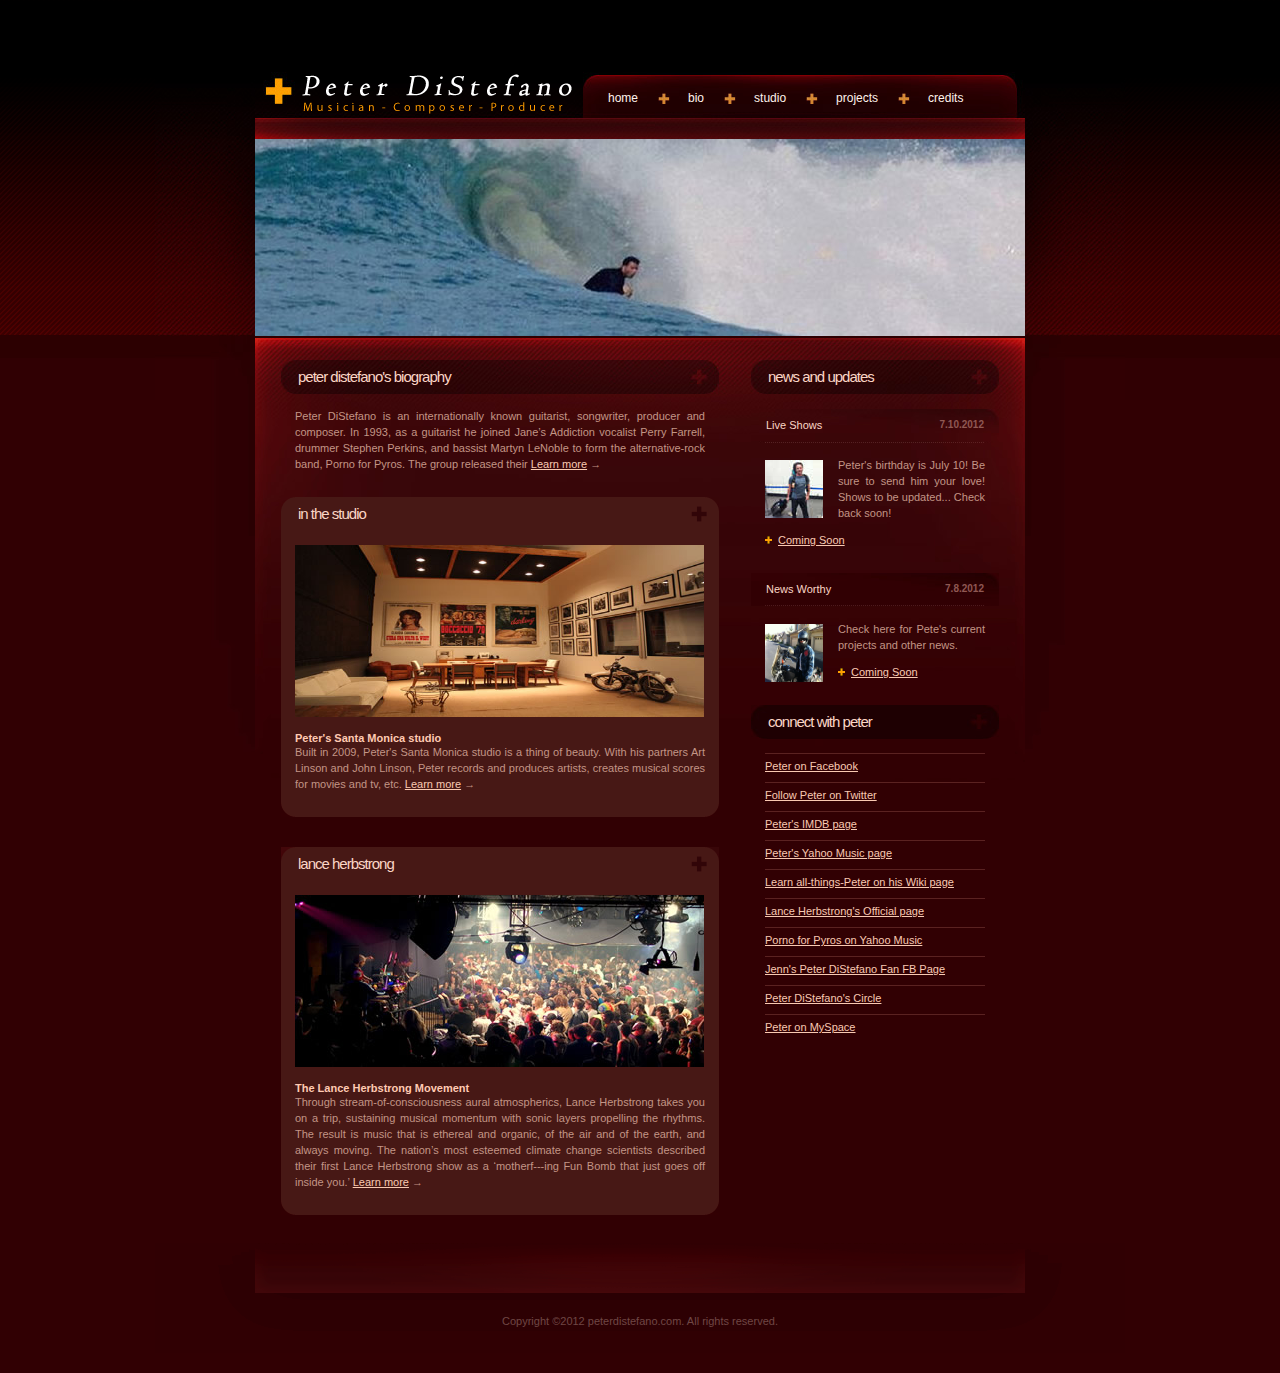
<file: index.htm>
<!DOCTYPE html>

<head>

<meta http-equiv="content-type" content="text/html; charset=utf-8" />
<title>Peter DiStefano</title>
<meta name="keywords" content="Peter DiStefano, Porno for Pyros, Perry Farrell, Lance Herbstrong" />
<meta name="description" content="Peter DiStefano, Musician, Composer, Producer" />

<!-- Load the CSS Files -->
<link href="css/default.css" rel="stylesheet" type="text/css" />
<link rel="stylesheet" href="css/colorbox.css" />

<!-- Load the JS files -->
<script src="//ajax.googleapis.com/ajax/libs/jquery/1.7.2/jquery.min.js" type="text/javascript"></script>
<script src="js/jquery.colorbox-min.js"></script>

<!-- We will add our javascript code here -->
<script type="text/javascript">
	$(document).ready(function() {
		//. . .
	});
</script>

</head>

<body>
	<div id="wrapper">
		<div id="extra1"></div>
		<div id="page">
			<div id="header">
				<div id="logo">
					<h1>Peter DiStefano</h1>
				</div>
				<div id="menu" class="bg1">
					<ul>
						<li class="first"><a href="#" accesskey="1" title="Peter DiStefano" class="link1">Home</a></li>
						<li><a href="bio.html" accesskey="2" title="Biography" class="link1">Bio</a></li>
						<li><a href="Studio.html" accesskey="3" title="Studio" class="link1">Studio</a></li>
						<li><a href="projects.html" accesskey="4" title="Lance Herbstrong" class="link1">Projects</a></li>
						<li><a href="Credits.html" accesskey="5" title="Credits and Discography" class="link1">Credits</a></li>
					</ul>
				</div>
			</div>
			<div id="splash">
				<a href="#"><img src="images/splash/home_surfing.jpg" alt="" width="770" height="197"
					border="0" /></a>
			</div>
			<div id="content" class="bg2">
				<div id="left">
					<div id="box1">
						<h2 class="text2">Peter DiStefano's Biography</h2>
						<div class="content">
							<p>
								Peter DiStefano is an internationally known guitarist, songwriter, producer and composer. In
								1993, as a guitarist he joined Jane’s Addiction vocalist Perry Farrell, drummer Stephen
								Perkins, and bassist Martyn LeNoble to form the alternative-rock band, Porno for Pyros. The
								group released their <a href="bio.html">Learn more</a> &#8594;
							</p>
						</div>
					</div>
					<div id="box2" class="bg4">
						<h2 class="text3">In the Studio</h2>
						<div class="content">
							<p>
								<img src="images/thmb/home_studio8.jpg" alt="" width="409" height="172" />
							</p>
							<h3 class="text1">Peter's Santa Monica studio</h3>
							<p>
								Built in 2009, Peter's Santa Monica studio is a thing of beauty. With his partners Art
								Linson and John Linson, Peter records and produces artists, creates musical scores for
								movies and tv, etc. <a href="Studio.html">Learn more</a> &#8594;
							</p>
						</div>
					</div>

					<div id="" class="bg4">
						<h2 class="text3">Lance Herbstrong</h2>
						<div class="content">
							<p>
								<img src="images/thmb/home_concert.jpg" alt="" width="409" height="172" />
							</p>
							<h3 class="text1">The Lance Herbstrong Movement</h3>
							<p>
								Through stream-of-consciousness aural atmospherics, Lance Herbstrong takes you on a trip,
								sustaining musical momentum with sonic layers propelling the rhythms. The result is music
								that is ethereal and organic, of the air and of the earth, and always moving. The nation’s
								most esteemed climate change scientists described their first Lance Herbstrong show as a
								‘motherf---ing Fun Bomb that just goes off inside you.’ <a href="lanceherbstrong.html">Learn
									more</a> &#8594;
							</p>
						</div>
					</div>
					<br> <br>
					<!-- <div id="box3">
						<h2 class="text4">Aliquet nunc sit ligula</h2>
						<ul>
							<li><a href="#"><img src="images/homepage09.jpg" alt="" width="82" height="90" /></a> <a href="#" class="link2">View</a></li>
							<li><a href="#"><img src="images/homepage10.jpg" alt="" width="82" height="90" /></a> <a href="#" class="link2"> View</a></li>
							<li><a href="#"><img src="images/homepage11.jpg" alt="" width="82" height="90" /></a> <a href="#" class="link2"> View</a></li>
							<li><a href="#"><img src="images/homepage12.jpg" alt="" width="82" height="90" /></a> <a href="#" class="link2"> View </a></li>
						</ul>
						<div style="clear: both; height: 20px;">&nbsp;</div>
					</div> -->
					<!-- 					<div id="box4" class="bg5">
						<h2 class="text4">Sagittis ornare volutpat</h2>
						<div class="content">
							<p>Donec nec eros at ipsum posuere vulputate. Vivamus sit amet dolor a nisl luctus
								Phasellus sollicitudin iaculis purus. Cras tempus aliquet mauris. Aenean imperdiet orci sed
								mauris sagittis ornare. Ut imperdiet odio in risus. Morbi mollis dolore.</p>
						</div>
					</div>
	 -->
				</div>
				<div id="right">
					<div id="box5">
						<h2 class="text5">News and Updates</h2>
						<div class="title bg5">
							<h3>Live Shows</h3>
							<h4>7.10.2012</h4>
						</div>
						<div class="content">
							<img src="images/thmb/home_travelinPete.jpg" alt="" width="58" height="58" class="img1" />
							<p>Peter's birthday is July 10! Be sure to send him your love! Shows to be updated...
								Check back soon!</p>
							<p>
								<a href="#" class="link3">Coming Soon</a>
							</p>
						</div>
						<div class="title bg6">
							<h3>News Worthy</h3>
							<h4>7.8.2012</h4>
						</div>
						<div class="content">
							<img src="images/thmb/home_cyclePete.jpg" alt="" width="58" height="58" class="img1" />
							<p>Check here for Pete's current projects and other news.</p>
							<p>
								<a href="#" class="link3">Coming Soon</a>
							</p>
						</div>
						<!-- 						<div class="title bg6">
							<h3>Consequat ultrices</h3>
							<h4>12.24.2006</h4>
						</div>
						<div class="content">
							<img src="images/homepage15.jpg" alt="" width="58" height="58" class="img1" />
							<p>Condimentum velit ut augue. Ut aliquet, nunc sit amet aliquam tempus, est ligula
								eleifend nulla, nec sed.</p>
							<p>
								<a href="#" class="link3">Read Full Article</a>
							</p>
						</div> -->
					</div>
					<div id="box6">
						<h2 class="text6">Connect with Peter</h2>
						<div class="content">
							<ul class="list1">
								<li><a href="http://www.facebook.com/peterdistefano/" target="_blank">Peter on
										Facebook</a></li>
								<li><a href="https://twitter.com/#!/peterdistefano/" target="_blank">Follow Peter
										on Twitter</a></li>
								<li><a href="http://www.imdb.com/name/nm1268241/" target="_blank">Peter's IMDB page</a></li>
								<li><a href="http://music.yahoo.com/peter-distefano/" target="_blank">Peter's Yahoo
										Music page</a></li>
								<li><a href="http://music.yahoo.com/peter-distefano/" target="_blank">Learn
										all-things-Peter on his Wiki page</a></li>
								<li><a href="http://www.lanceherbstrong.com/" target="_blank">Lance Herbstrong's
										Official page</a></li>
								<li><a href="http://music.yahoo.com/porno-for-pyros/" target="_blank">Porno for
										Pyros on Yahoo Music</a></li>
								<li><a href="http://www.facebook.com/pages/Peter-DiStefano/247641236469?ref=ts"
									target="_blank">Jenn's Peter DiStefano Fan FB Page</a></li>
								<li><a href="http://www.peterdistefanoscircle.org/" target="_blank">Peter
										DiStefano's Circle</a></li>
								<li><a href="http://www.myspace.com/peterdistefano" target="_blank">Peter on
										MySpace</a></li>
							</ul>
						</div>
					</div>
				</div>
				<div style="clear: both;">&nbsp;</div>
			</div>
		</div>
		<div id="extra2"></div>
		<div style="clear: both;">&nbsp;</div>
	</div>
	<div id="footer" class="bg3">
		<p class="text7">Copyright &copy;2012 peterdistefano.com. All rights reserved.</p>
	</div>
</body>
</html>
</file>
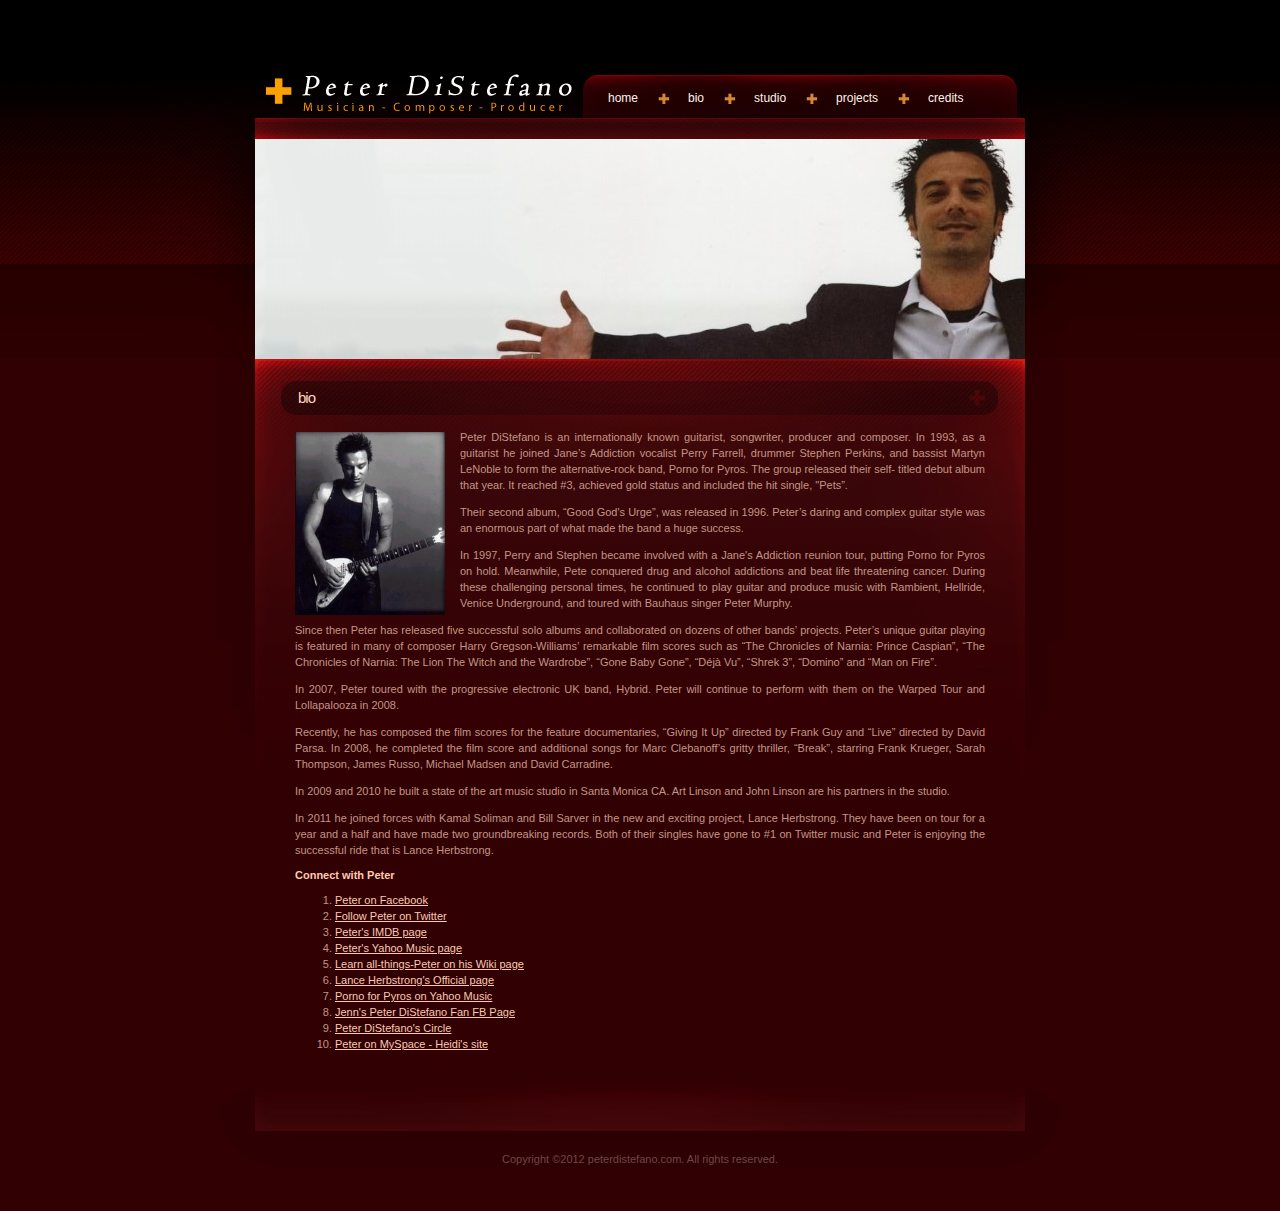
<file: bio.html>
<!DOCTYPE html PUBLIC "-//W3C//DTD XHTML 1.0 Transitional//EN" "http://www.w3.org/TR/xhtml1/DTD/xhtml1-transitional.dtd">
<html xmlns="http://www.w3.org/1999/xhtml">
<head>
<meta http-equiv="content-type" content="text/html; charset=utf-8" />
<title></title>
<meta name="keywords" content="Peter DiStefano, Porno for Pyros, Lance Herbstrong" />
<meta name="description" content="Peter DiStefano's Biography" />

<!-- Load the CSS Files -->
<link href="css/default.css" rel="stylesheet" type="text/css" />
<link rel="stylesheet" href="css/colorbox.css" />

<!-- Load the JS files -->
<script src="//ajax.googleapis.com/ajax/libs/jquery/1.7.2/jquery.min.js" type="text/javascript"></script>
<script src="js/jquery.colorbox-min.js"></script>

<!-- We will add our javascript code here -->
<script type="text/javascript">
	$(document).ready(function() {
		//. . .
	});
</script>

</head>
<body class="subpage bg7">
	<div id="wrapper">
		<div id="extra1"></div>
		<div id="page">
			<div id="header">
				<div id="logo">
					<h1>Sitenamedotcom</h1>
				</div>
				<div id="menu" class="bg1">
					<ul>
						<li class="first"><a href="index.htm" accesskey="1" title="Peter DiStefano" class="link1">Home</a></li>
						<li><a href="bio.html" accesskey="2" title="Biography" class="link1">Bio</a></li>
						<li><a href="Studio.html" accesskey="3" title="Studio" class="link1">Studio</a></li>
						<li><a href="projects.html" accesskey="4" title="Lance Herbstrong" class="link1">Projects</a></li>
						<li><a href="Credits.html" accesskey="5" title="Credits and Discography" class="link1">Credits</a></li>
					</ul>
				</div>
			</div>
			<div id="splash">
				<a href="#"><img src="images/splash/bio_graditude.jpg" alt="" width="770" height="220"
					border="0" /></a>
			</div>
			<div id="content" class="bg2">
				<div id="box1">
					<h2 class="text8">Bio</h2>
					<div class="content">
						<img src="images/thmb/bio_peter-BW.jpg" alt="" width="150" class="img1" />

						<p>Peter DiStefano is an internationally known guitarist, songwriter, producer and
							composer. In 1993, as a guitarist he joined Jane’s Addiction vocalist Perry Farrell, drummer
							Stephen Perkins, and bassist Martyn LeNoble to form the alternative-rock band, Porno for
							Pyros. The group released their self- titled debut album that year. It reached #3, achieved
							gold status and included the hit single, "Pets”.</p>
						<p>Their second album, “Good God's Urge”, was released in 1996. Peter’s daring and complex
							guitar style was an enormous part of what made the band a huge success.</p>
						<p>In 1997, Perry and Stephen became involved with a Jane's Addiction reunion tour,
							putting Porno for Pyros on hold. Meanwhile, Pete conquered drug and alcohol addictions and
							beat life threatening cancer. During these challenging personal times, he continued to play
							guitar and produce music with Rambient, Hellride, Venice Underground, and toured with Bauhaus
							singer Peter Murphy.</p>
						<p>Since then Peter has released five successful solo albums and collaborated on dozens of
							other bands’ projects. Peter’s unique guitar playing is featured in many of composer Harry
							Gregson-Williams’ remarkable film scores such as “The Chronicles of Narnia: Prince Caspian”,
							“The Chronicles of Narnia: The Lion The Witch and the Wardrobe”, “Gone Baby Gone”, “Déjà Vu”,
							“Shrek 3”, “Domino” and “Man on Fire”.</p>
						<p>In 2007, Peter toured with the progressive electronic UK band, Hybrid. Peter will
							continue to perform with them on the Warped Tour and Lollapalooza in 2008.</p>
						<p>Recently, he has composed the film scores for the feature documentaries, “Giving It Up”
							directed by Frank Guy and “Live” directed by David Parsa. In 2008, he completed the film
							score and additional songs for Marc Clebanoff’s gritty thriller, “Break”, starring Frank
							Krueger, Sarah Thompson, James Russo, Michael Madsen and David Carradine.</p>
						<p>In 2009 and 2010 he built a state of the art music studio in Santa Monica CA. Art
							Linson and John Linson are his partners in the studio.</p>
						<p>In 2011 he joined forces with Kamal Soliman and Bill Sarver in the new and exciting
							project, Lance Herbstrong. They have been on tour for a year and a half and have made two
							groundbreaking records. Both of their singles have gone to #1 on Twitter music and Peter is
							enjoying the successful ride that is Lance Herbstrong.</p>

						<h3 class="text1">Connect with Peter</h3>
						<p></p>
						<ol>
							<li><a href="http://www.facebook.com/peterdistefano/" target="_blank">Peter on
									Facebook</a></li>
							<li><a href="https://twitter.com/#!/peterdistefano/" target="_blank">Follow Peter on
									Twitter</a></li>
							<li><a href="http://www.imdb.com/name/nm1268241/" target="_blank">Peter's IMDB page</a></li>
							<li><a href="http://music.yahoo.com/peter-distefano/" target="_blank">Peter's Yahoo
									Music page</a></li>
							<li><a href="http://music.yahoo.com/peter-distefano/" target="_blank">Learn
									all-things-Peter on his Wiki page</a></li>
							<li><a href="http://www.lanceherbstrong.com/" target="_blank">Lance Herbstrong's
									Official page</a></li>
							<li><a href="http://music.yahoo.com/porno-for-pyros/" target="_blank">Porno for
									Pyros on Yahoo Music</a></li>
							<li><a href="http://www.facebook.com/pages/Peter-DiStefano/247641236469?ref=ts"
								target="_blank">Jenn's Peter DiStefano Fan FB Page</a></li>
							<li><a href="http://www.peterdistefanoscircle.org/" target="_blank">Peter
									DiStefano's Circle</a></li>
							<li><a href="http://www.myspace.com/peterdistefano" target="_blank">Peter on MySpace
									- Heidi's site</a></li>

						</ol>

					</div>
				</div>
				<div style="clear: both;">&nbsp;</div>
			</div>
		</div>
		<div id="extra2"></div>
		<div style="clear: both;">&nbsp;</div>
	</div>
	<div id="footer" class="bg3">
		<p class="text7">Copyright &copy;2012 peterdistefano.com. All rights reserved.</p>
	</div>
</body>
</html>
</file>
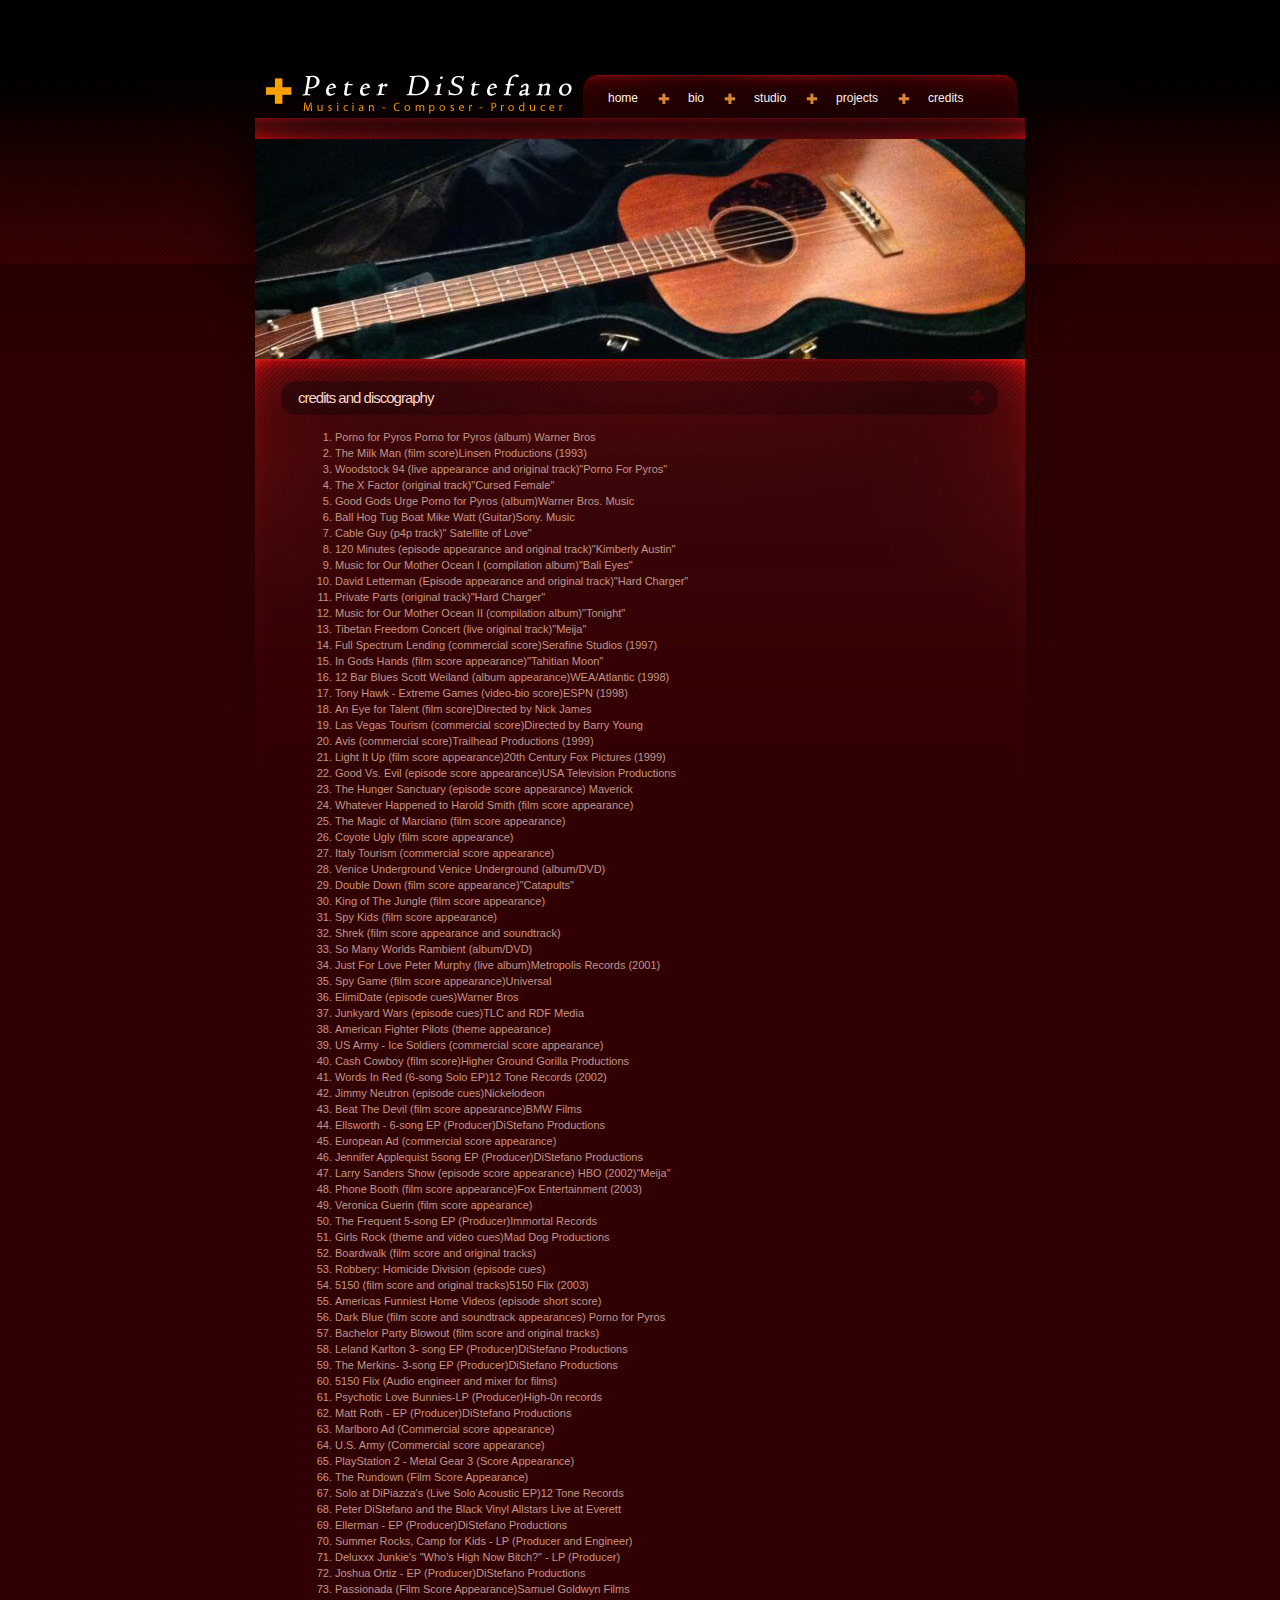
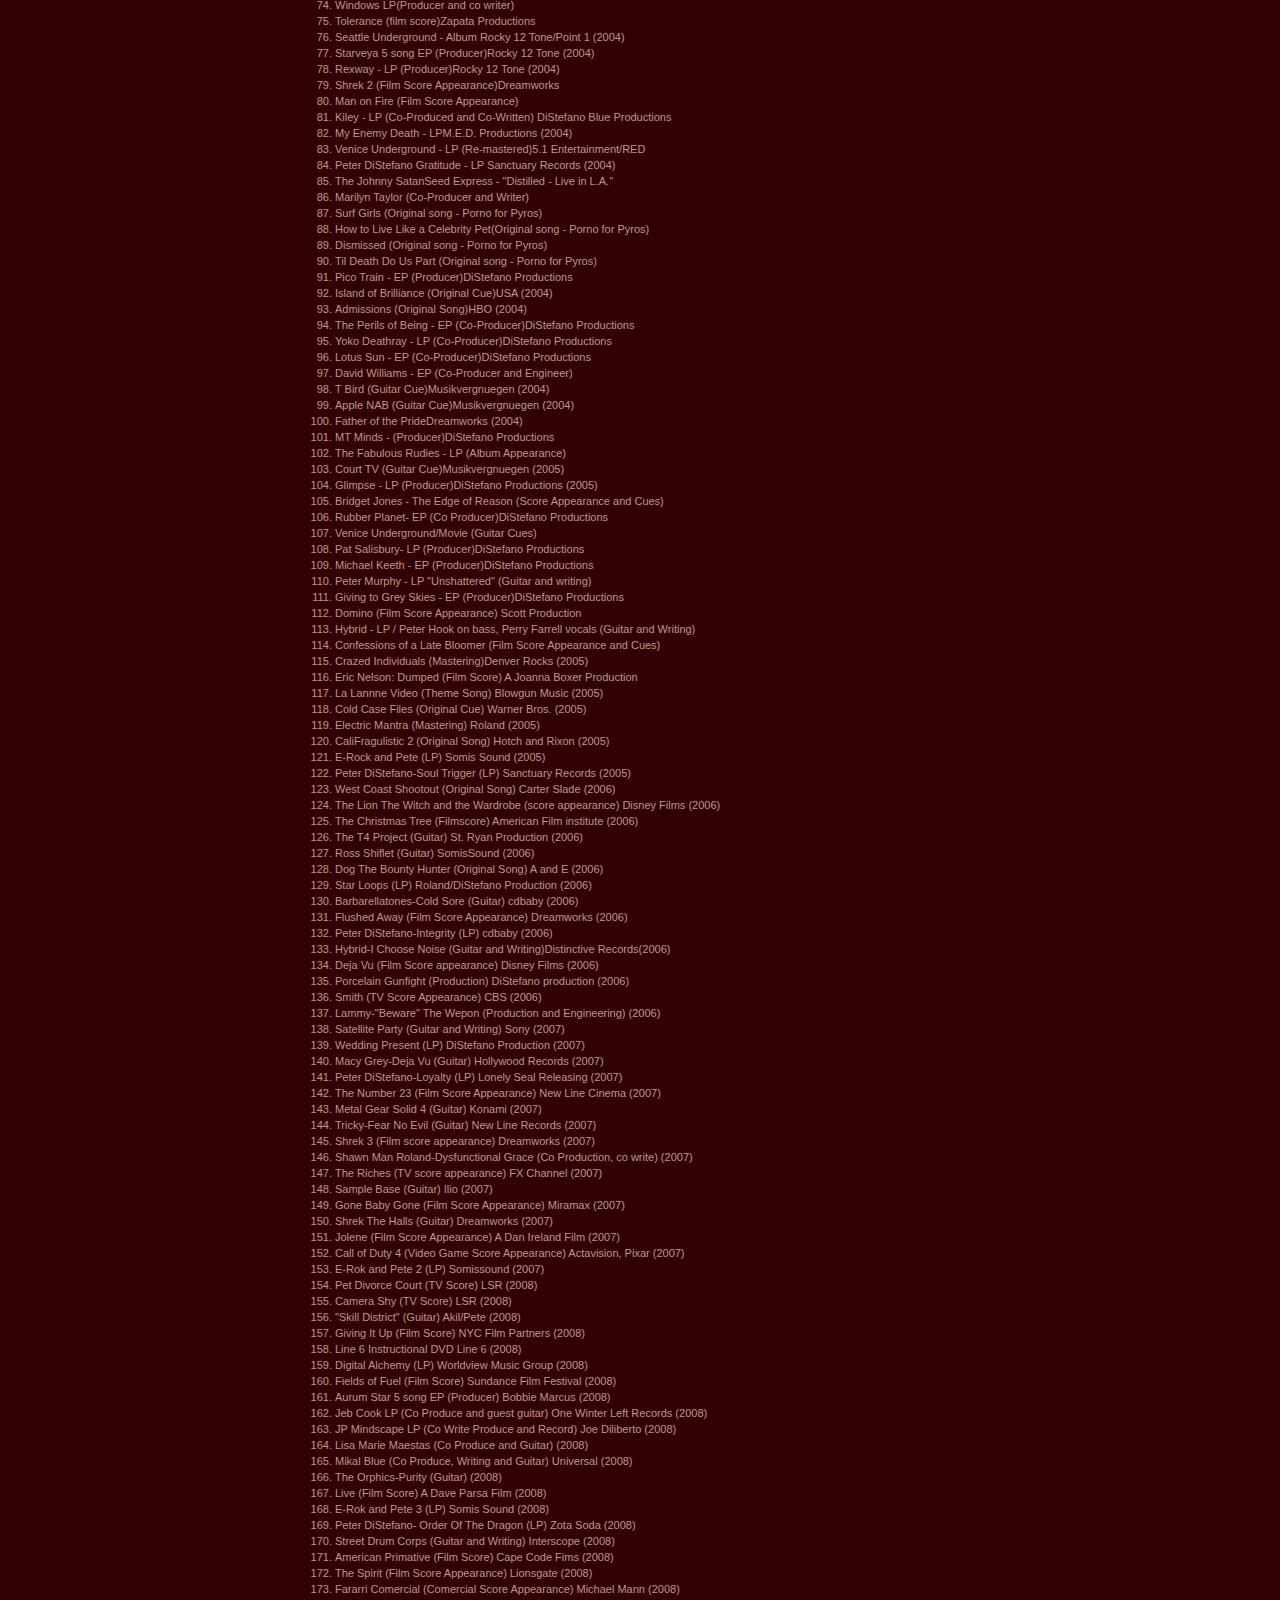
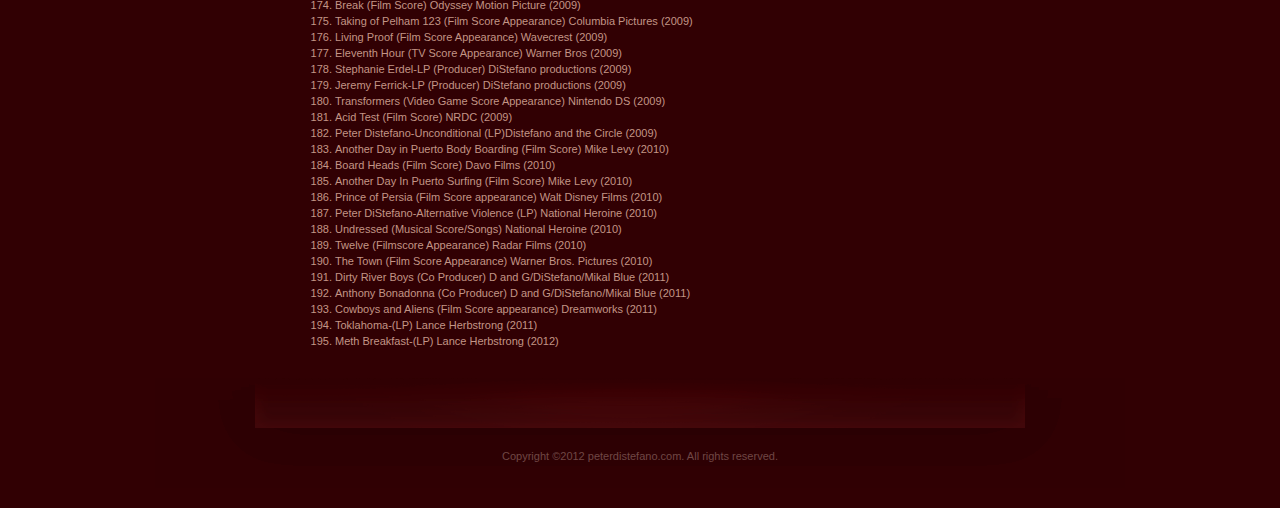
<file: Credits.html>
<!DOCTYPE html PUBLIC "-//W3C//DTD XHTML 1.0 Transitional//EN" "http://www.w3.org/TR/xhtml1/DTD/xhtml1-transitional.dtd">
<html xmlns="http://www.w3.org/1999/xhtml">
<head>
<meta http-equiv="content-type" content="text/html; charset=utf-8" />
<title>Credits and Discography</title>
<meta name="keywords" content="Peter DiStefano, Lance Herbstrong, Rambient, Harry Gregson Williams" />
<meta name="description"
	content="Peter DiStefano's musical credits including albums, producer credits and movie/tv scores" />

<!-- Load the CSS Files -->
<link href="css/default.css" rel="stylesheet" type="text/css" />
<link rel="stylesheet" href="css/colorbox.css" />

<!-- Load the JS files -->
<script src="//ajax.googleapis.com/ajax/libs/jquery/1.7.2/jquery.min.js" type="text/javascript"></script>
<script src="js/jquery.colorbox-min.js"></script>

<!-- We will add our javascript code here -->
<script type="text/javascript">
	$(document).ready(function() {
		//. . .
	});
</script>

</head>
<body class="subpage bg7">
	<div id="wrapper">
		<div id="extra1"></div>
		<div id="page">
			<div id="header">
				<div id="logo">
					<h1>Sitenamedotcom</h1>
				</div>
				<div id="menu" class="bg1">
					<ul>
						<li class="first"><a href="index.htm" accesskey="1" title="Peter DiStefano" class="link1">Home</a></li>
						<li><a href="bio.html" accesskey="2" title="Biography" class="link1">Bio</a></li>
						<li><a href="Studio.html" accesskey="3" title="Studio" class="link1">Studio</a></li>
						<li><a href="projects.html" accesskey="4" title="Lance Herbstrong" class="link1">Projects</a></li>
						<li><a href="Credits.html" accesskey="5" title="Credits and Discography" class="link1">Credits</a></li>
					</ul>
				</div>
			</div>
			<div id="splash">
				<a href="#"><img src="images/splash/credits_guitar.jpg" alt="" width="770" height="220"
					border="0" /></a>
			</div>
			<div id="content" class="bg2">
				<div id="box1">
					<h2 class="text8">Credits and Discography</h2>
					<div class="content">
						<!-- 	<img src="images/LanceLogo.jpg" alt="" width="150" class="img1" /> -->

						<ol>
							<li>Porno for Pyros Porno for Pyros (album) Warner Bros</li>
							<li>The Milk Man (film score)Linsen Productions (1993)</li>
							<li>Woodstock 94 (live appearance and original track)"Porno For Pyros"</li>
							<li>The X Factor (original track)"Cursed Female"</li>
							<li>Good Gods Urge Porno for Pyros (album)Warner Bros. Music</li>
							<li>Ball Hog Tug Boat Mike Watt (Guitar)Sony. Music</li>
							<li>Cable Guy (p4p track)" Satellite of Love"</li>
							<li>120 Minutes (episode appearance and original track)"Kimberly Austin"</li>
							<li>Music for Our Mother Ocean I (compilation album)"Bali Eyes"</li>
							<li>David Letterman (Episode appearance and original track)"Hard Charger"</li>
							<li>Private Parts (original track)"Hard Charger"</li>
							<li>Music for Our Mother Ocean II (compilation album)"Tonight"</li>
							<li>Tibetan Freedom Concert (live original track)"Meija"</li>
							<li>Full Spectrum Lending (commercial score)Serafine Studios (1997)</li>
							<li>In Gods Hands (film score appearance)"Tahitian Moon"</li>
							<li>12 Bar Blues Scott Weiland (album appearance)WEA/Atlantic (1998)</li>
							<li>Tony Hawk - Extreme Games (video-bio score)ESPN (1998)</li>
							<li>An Eye for Talent (film score)Directed by Nick James</li>
							<li>Las Vegas Tourism (commercial score)Directed by Barry Young</li>
							<li>Avis (commercial score)Trailhead Productions (1999)</li>
							<li>Light It Up (film score appearance)20th Century Fox Pictures (1999)</li>
							<li>Good Vs. Evil (episode score appearance)USA Television Productions</li>
							<li>The Hunger Sanctuary (episode score appearance) Maverick</li>
							<li>Whatever Happened to Harold Smith (film score appearance)</li>
							<li>The Magic of Marciano (film score appearance)</li>
							<li>Coyote Ugly (film score appearance)</li>
							<li>Italy Tourism (commercial score appearance)</li>
							<li>Venice Underground Venice Underground (album/DVD)</li>
							<li>Double Down (film score appearance)"Catapults"</li>
							<li>King of The Jungle (film score appearance)</li>
							<li>Spy Kids (film score appearance)</li>
							<li>Shrek (film score appearance and soundtrack)</li>
							<li>So Many Worlds Rambient (album/DVD)</li>
							<li>Just For Love Peter Murphy (live album)Metropolis Records (2001)</li>
							<li>Spy Game (film score appearance)Universal</li>
							<li>ElimiDate (episode cues)Warner Bros</li>
							<li>Junkyard Wars (episode cues)TLC and RDF Media</li>
							<li>American Fighter Pilots (theme appearance)</li>
							<li>US Army - Ice Soldiers (commercial score appearance)</li>
							<li>Cash Cowboy (film score)Higher Ground Gorilla Productions</li>
							<li>Words In Red (6-song Solo EP)12 Tone Records (2002)</li>
							<li>Jimmy Neutron (episode cues)Nickelodeon</li>
							<li>Beat The Devil (film score appearance)BMW Films</li>
							<li>Ellsworth - 6-song EP (Producer)DiStefano Productions</li>
							<li>European Ad (commercial score appearance)</li>
							<li>Jennifer Applequist 5song EP (Producer)DiStefano Productions</li>
							<li>Larry Sanders Show (episode score appearance) HBO (2002)"Meija"</li>
							<li>Phone Booth (film score appearance)Fox Entertainment (2003)</li>
							<li>Veronica Guerin (film score appearance)</li>
							<li>The Frequent 5-song EP (Producer)Immortal Records</li>
							<li>Girls Rock (theme and video cues)Mad Dog Productions</li>
							<li>Boardwalk (film score and original tracks)</li>
							<li>Robbery: Homicide Division (episode cues)</li>
							<li>5150 (film score and original tracks)5150 Flix (2003)</li>
							<li>Americas Funniest Home Videos (episode short score)</li>
							<li>Dark Blue (film score and soundtrack appearances) Porno for Pyros</li>
							<li>Bachelor Party Blowout (film score and original tracks)</li>
							<li>Leland Karlton 3- song EP (Producer)DiStefano Productions</li>
							<li>The Merkins- 3-song EP (Producer)DiStefano Productions</li>
							<li>5150 Flix (Audio engineer and mixer for films)</li>
							<li>Psychotic Love Bunnies-LP (Producer)High-0n records</li>
							<li>Matt Roth - EP (Producer)DiStefano Productions</li>
							<li>Marlboro Ad (Commercial score appearance)</li>
							<li>U.S. Army (Commercial score appearance)</li>
							<li>PlayStation 2 - Metal Gear 3 (Score Appearance)</li>
							<li>The Rundown (Film Score Appearance)</li>
							<li>Solo at DiPiazza's (Live Solo Acoustic EP)12 Tone Records</li>
							<li>Peter DiStefano and the Black Vinyl Allstars Live at Everett</li>
							<li>Ellerman - EP (Producer)DiStefano Productions</li>
							<li>Summer Rocks, Camp for Kids - LP (Producer and Engineer)</li>
							<li>Deluxxx Junkie's "Who's High Now Bitch?" - LP (Producer)</li>
							<li>Joshua Ortiz - EP (Producer)DiStefano Productions</li>
							<li>Passionada (Film Score Appearance)Samuel Goldwyn Films</li>
							<li>Windows LP(Producer and co writer)</li>
							<li>Tolerance (film score)Zapata Productions</li>
							<li>Seattle Underground - Album Rocky 12 Tone/Point 1 (2004)</li>
							<li>Starveya 5 song EP (Producer)Rocky 12 Tone (2004)</li>
							<li>Rexway - LP (Producer)Rocky 12 Tone (2004)</li>
							<li>Shrek 2 (Film Score Appearance)Dreamworks</li>
							<li>Man on Fire (Film Score Appearance)</li>
							<li>Kiley - LP (Co-Produced and Co-Written) DiStefano Blue Productions</li>
							<li>My Enemy Death - LPM.E.D. Productions (2004)</li>
							<li>Venice Underground - LP (Re-mastered)5.1 Entertainment/RED</li>
							<li>Peter DiStefano Gratitude - LP Sanctuary Records (2004)</li>
							<li>The Johnny SatanSeed Express - "Distilled - Live in L.A."</li>
							<li>Marilyn Taylor (Co-Producer and Writer)</li>
							<li>Surf Girls (Original song - Porno for Pyros)</li>
							<li>How to Live Like a Celebrity Pet(Original song - Porno for Pyros)</li>
							<li>Dismissed (Original song - Porno for Pyros)</li>
							<li>Til Death Do Us Part (Original song - Porno for Pyros)</li>
							<li>Pico Train - EP (Producer)DiStefano Productions</li>
							<li>Island of Brilliance (Original Cue)USA (2004)</li>
							<li>Admissions (Original Song)HBO (2004)</li>
							<li>The Perils of Being - EP (Co-Producer)DiStefano Productions</li>
							<li>Yoko Deathray - LP (Co-Producer)DiStefano Productions</li>
							<li>Lotus Sun - EP (Co-Producer)DiStefano Productions</li>
							<li>David Williams - EP (Co-Producer and Engineer)</li>
							<li>T Bird (Guitar Cue)Musikvergnuegen (2004)</li>
							<li>Apple NAB (Guitar Cue)Musikvergnuegen (2004)</li>
							<li>Father of the PrideDreamworks (2004)</li>
							<li>MT Minds - (Producer)DiStefano Productions</li>
							<li>The Fabulous Rudies - LP (Album Appearance)</li>
							<li>Court TV (Guitar Cue)Musikvergnuegen (2005)</li>
							<li>Glimpse - LP (Producer)DiStefano Productions (2005)</li>
							<li>Bridget Jones - The Edge of Reason (Score Appearance and Cues)</li>
							<li>Rubber Planet- EP (Co Producer)DiStefano Productions</li>
							<li>Venice Underground/Movie (Guitar Cues)</li>
							<li>Pat Salisbury- LP (Producer)DiStefano Productions</li>
							<li>Michael Keeth - EP (Producer)DiStefano Productions</li>
							<li>Peter Murphy - LP "Unshattered" (Guitar and writing)</li>
							<li>Giving to Grey Skies - EP (Producer)DiStefano Productions</li>
							<li>Domino (Film Score Appearance) Scott Production</li>
							<li>Hybrid - LP / Peter Hook on bass, Perry Farrell vocals (Guitar and Writing)</li>
							<li>Confessions of a Late Bloomer (Film Score Appearance and Cues)</li>
							<li>Crazed Individuals (Mastering)Denver Rocks (2005)</li>
							<li>Eric Nelson: Dumped (Film Score) A Joanna Boxer Production</li>
							<li>La Lannne Video (Theme Song) Blowgun Music (2005)</li>
							<li>Cold Case Files (Original Cue) Warner Bros. (2005)</li>
							<li>Electric Mantra (Mastering) Roland (2005)</li>
							<li>CaliFragulistic 2 (Original Song) Hotch and Rixon (2005)</li>
							<li>E-Rock and Pete (LP) Somis Sound (2005)</li>
							<li>Peter DiStefano-Soul Trigger (LP) Sanctuary Records (2005)</li>
							<li>West Coast Shootout (Original Song) Carter Slade (2006)</li>
							<li>The Lion The Witch and the Wardrobe (score appearance) Disney Films (2006)</li>
							<li>The Christmas Tree (Filmscore) American Film institute (2006)</li>
							<li>The T4 Project (Guitar) St. Ryan Production (2006)</li>
							<li>Ross Shiflet (Guitar) SomisSound (2006)</li>
							<li>Dog The Bounty Hunter (Original Song) A and E (2006)</li>
							<li>Star Loops (LP) Roland/DiStefano Production (2006)</li>
							<li>Barbarellatones-Cold Sore (Guitar) cdbaby (2006)</li>
							<li>Flushed Away (Film Score Appearance) Dreamworks (2006)</li>
							<li>Peter DiStefano-Integrity (LP) cdbaby (2006)</li>
							<li>Hybrid-I Choose Noise (Guitar and Writing)Distinctive Records(2006)</li>
							<li>Deja Vu (Film Score appearance) Disney Films (2006)</li>
							<li>Porcelain Gunfight (Production) DiStefano production (2006)</li>
							<li>Smith (TV Score Appearance) CBS (2006)</li>
							<li>Lammy-"Beware" The Wepon (Production and Engineering) (2006)</li>
							<li>Satellite Party (Guitar and Writing) Sony (2007)</li>
							<li>Wedding Present (LP) DiStefano Production (2007)</li>
							<li>Macy Grey-Deja Vu (Guitar) Hollywood Records (2007)</li>
							<li>Peter DiStefano-Loyalty (LP) Lonely Seal Releasing (2007)</li>
							<li>The Number 23 (Film Score Appearance) New Line Cinema (2007)</li>
							<li>Metal Gear Solid 4 (Guitar) Konami (2007)</li>
							<li>Tricky-Fear No Evil (Guitar) New Line Records (2007)</li>
							<li>Shrek 3 (Film score appearance) Dreamworks (2007)</li>
							<li>Shawn Man Roland-Dysfunctional Grace (Co Production, co write) (2007)</li>
							<li>The Riches (TV score appearance) FX Channel (2007)</li>
							<li>Sample Base (Guitar) Ilio (2007)</li>
							<li>Gone Baby Gone (Film Score Appearance) Miramax (2007)</li>
							<li>Shrek The Halls (Guitar) Dreamworks (2007)</li>
							<li>Jolene (Film Score Appearance) A Dan Ireland Film (2007)</li>
							<li>Call of Duty 4 (Video Game Score Appearance) Actavision, Pixar (2007)</li>
							<li>E-Rok and Pete 2 (LP) Somissound (2007)</li>
							<li>Pet Divorce Court (TV Score) LSR (2008)</li>
							<li>Camera Shy (TV Score) LSR (2008)</li>
							<li>"Skill District" (Guitar) Akil/Pete (2008)</li>
							<li>Giving It Up (Film Score) NYC Film Partners (2008)</li>
							<li>Line 6 Instructional DVD Line 6 (2008)</li>
							<li>Digital Alchemy (LP) Worldview Music Group (2008)</li>
							<li>Fields of Fuel (Film Score) Sundance Film Festival (2008)</li>
							<li>Aurum Star 5 song EP (Producer) Bobbie Marcus (2008)</li>
							<li>Jeb Cook LP (Co Produce and guest guitar) One Winter Left Records (2008)</li>
							<li>JP Mindscape LP (Co Write Produce and Record) Joe Diliberto (2008)</li>
							<li>Lisa Marie Maestas (Co Produce and Guitar) (2008)</li>
							<li>Mikal Blue (Co Produce, Writing and Guitar) Universal (2008)</li>
							<li>The Orphics-Purity (Guitar) (2008)</li>
							<li>Live (Film Score) A Dave Parsa Film (2008)</li>
							<li>E-Rok and Pete 3 (LP) Somis Sound (2008)</li>
							<li>Peter DiStefano- Order Of The Dragon (LP) Zota Soda (2008)</li>
							<li>Street Drum Corps (Guitar and Writing) Interscope (2008)</li>
							<li>American Primative (Film Score) Cape Code Fims (2008)</li>
							<li>The Spirit (Film Score Appearance) Lionsgate (2008)</li>
							<li>Fararri Comercial (Comercial Score Appearance) Michael Mann (2008)</li>
							<li>Break (Film Score) Odyssey Motion Picture (2009)</li>
							<li>Taking of Pelham 123 (Film Score Appearance) Columbia Pictures (2009)</li>
							<li>Living Proof (Film Score Appearance) Wavecrest (2009)</li>
							<li>Eleventh Hour (TV Score Appearance) Warner Bros (2009)</li>
							<li>Stephanie Erdel-LP (Producer) DiStefano productions (2009)</li>
							<li>Jeremy Ferrick-LP (Producer) DiStefano productions (2009)</li>
							<li>Transformers (Video Game Score Appearance) Nintendo DS (2009)</li>
							<li>Acid Test (Film Score) NRDC (2009)</li>
							<li>Peter Distefano-Unconditional (LP)Distefano and the Circle (2009)</li>
							<li>Another Day in Puerto Body Boarding (Film Score) Mike Levy (2010)</li>
							<li>Board Heads (Film Score) Davo Films (2010)</li>
							<li>Another Day In Puerto Surfing (Film Score) Mike Levy (2010)</li>
							<li>Prince of Persia (Film Score appearance) Walt Disney Films (2010)</li>
							<li>Peter DiStefano-Alternative Violence (LP) National Heroine (2010)</li>
							<li>Undressed (Musical Score/Songs) National Heroine (2010)</li>
							<li>Twelve (Filmscore Appearance) Radar Films (2010)</li>
							<li>The Town (Film Score Appearance) Warner Bros. Pictures (2010)</li>
							<li>Dirty River Boys (Co Producer) D and G/DiStefano/Mikal Blue (2011)</li>
							<li>Anthony Bonadonna (Co Producer) D and G/DiStefano/Mikal Blue (2011)</li>
							<li>Cowboys and Aliens (Film Score appearance) Dreamworks (2011)</li>
							<li>Toklahoma-(LP) Lance Herbstrong (2011)</li>
							<li>Meth Breakfast-(LP) Lance Herbstrong (2012)</li>
						</ol>

						<!-- <h3 class="text1">Pellentesque viverra vulputate enim</h3>
						<p>Aliquam erat volutpat. Pellentesque tristique ante ut risus. Quisque dictum. Integer nisl risus, sagittis convallis, rutrum id, elementum
							congue, nibh. Suspendisse dictum porta lectus. Donec placerat odio vel elit. Nullam ante orci, pellentesque eget, tempus quis, ultrices in,
							est. Curabitur sit amet nulla. Nam in massa. Sed vel tellus. Sed ac leo. Pellentesque imperdiet. Fusce quis tortor. In posuere eleifend odio.
							Donec ornare neque ac sem. Mauris aliquet. Aliquam sem leo, vulputate sed, convallis at, ultricies quis, justo. Donec nonummy magna quis risus.
							Quisque eleifend. Phasellus tempor vehicula justo. Aliquam lacinia metus ut elit. Suspendisse iaculis mauris nec lorem. Donec leo. Vivamus
							fermentum nibh in augue. Praesent a lacus at urna congue rutrum. Nulla enim eros, porttitor eu, tempus id, varius non, nibh. In posuere
							eleifend odio.</p>
						 -->
					</div>
				</div>
				<div style="clear: both;">&nbsp;</div>
			</div>
		</div>
		<div id="extra2"></div>
		<div style="clear: both;">&nbsp;</div>
	</div>
	<div id="footer" class="bg3">
		<p class="text7">Copyright &copy;2012 peterdistefano.com. All rights reserved.</p>
	</div>
</body>
</html>
</file>
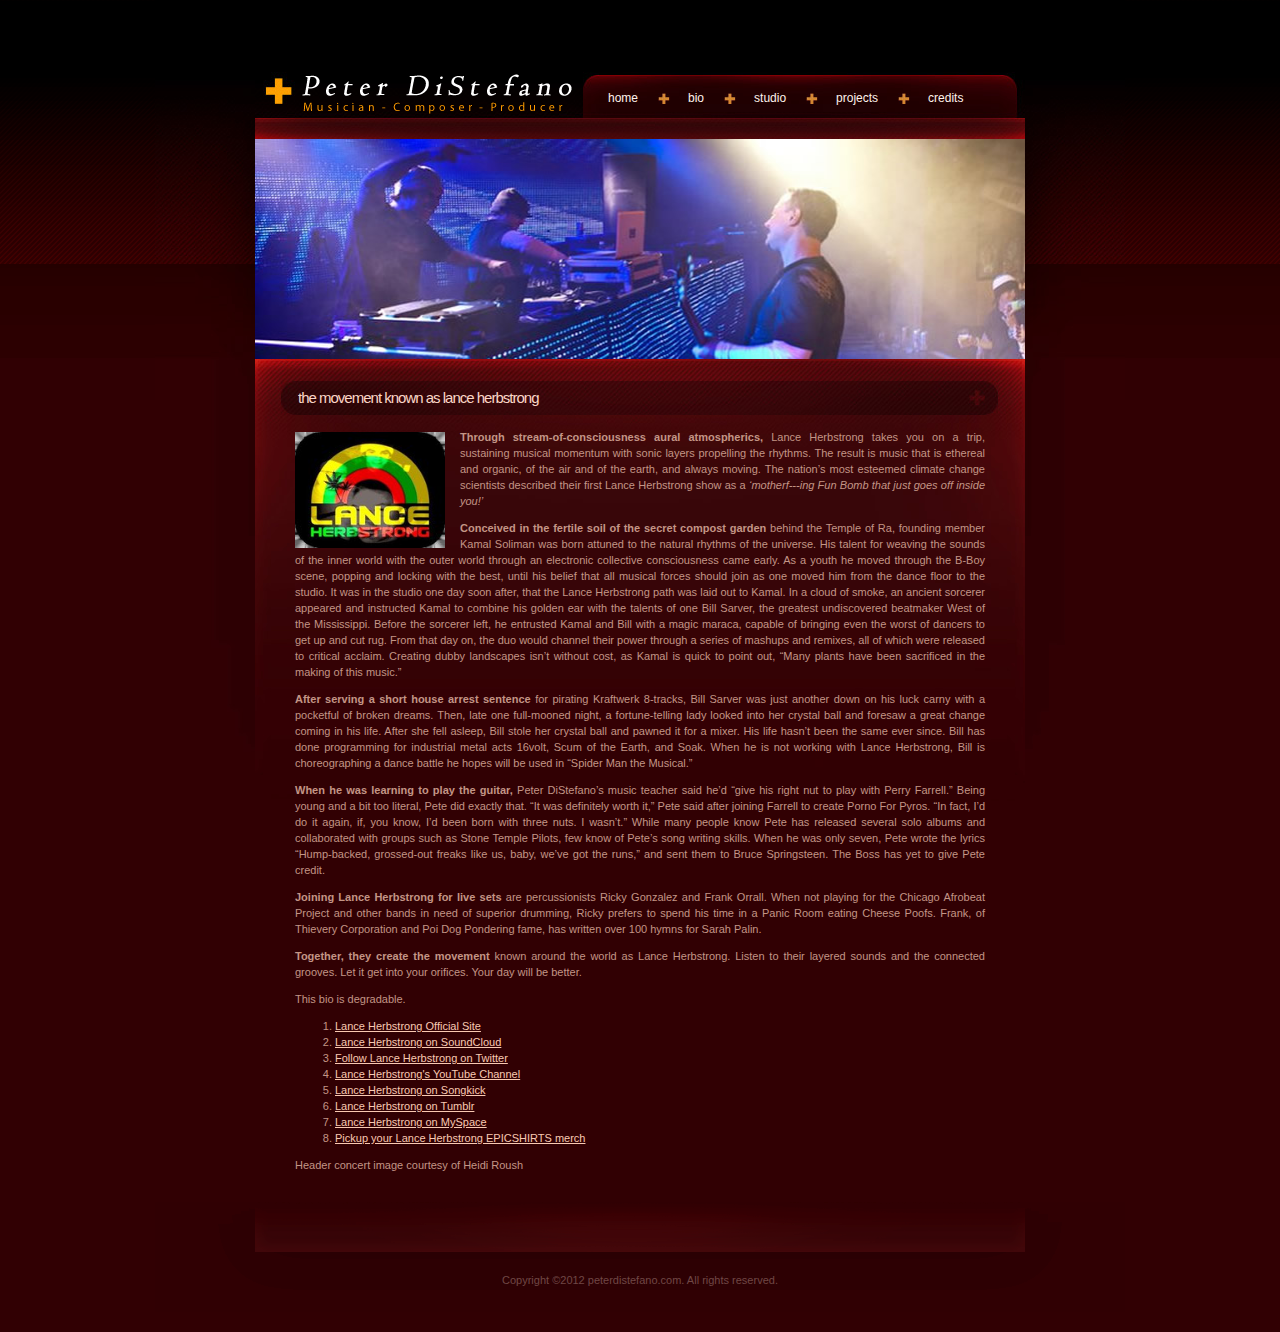
<file: projects.html>
<!DOCTYPE html PUBLIC "-//W3C//DTD XHTML 1.0 Transitional//EN" "http://www.w3.org/TR/xhtml1/DTD/xhtml1-transitional.dtd">
<html xmlns="http://www.w3.org/1999/xhtml">
<head>
<meta http-equiv="content-type" content="text/html; charset=utf-8" />
<title>Lance Herbstrong</title>
<meta name="keywords" content="Peter DiStefano, Lance Herbstrong" />
<meta name="description" content="Lance Herbstrong Movement" />

<!-- Load the CSS Files -->
<link href="css/default.css" rel="stylesheet" type="text/css" />
<link rel="stylesheet" href="css/colorbox.css" />

<!-- Load the JS files -->
<script src="//ajax.googleapis.com/ajax/libs/jquery/1.7.2/jquery.min.js" type="text/javascript"></script>
<script src="js/jquery.colorbox-min.js"></script>

<!-- We will add our javascript code here -->
<script type="text/javascript">
	$(document).ready(function() {
		//. . .
	});
</script>

</head>
<body class="subpage bg7">
	<div id="wrapper">
		<div id="extra1"></div>
		<div id="page">
			<div id="header">
				<div id="logo">
					<h1>Sitenamedotcom</h1>
				</div>
				<div id="menu" class="bg1">
					<ul>
						<li class="first"><a href="index.htm" accesskey="1" title="Peter DiStefano" class="link1">Home</a></li>
						<li><a href="bio.html" accesskey="2" title="Biography" class="link1">Bio</a></li>
						<li><a href="Studio.html" accesskey="3" title="Studio" class="link1">Studio</a></li>
						<li><a href="projects.html" accesskey="4" title="Lance Herbstrong" class="link1">Projects</a></li>
						<li><a href="Credits.html" accesskey="5" title="Credits and Discography" class="link1">Credits</a></li>
					</ul>
				</div>
			</div>
			<div id="splash">
				<a href="#"><img src="images/splash/projects_getting-down.jpg" alt="" width="770"
					height="220" border="0" /></a>
			</div>
			<div id="content" class="bg2">
				<div id="box1">
					<h2 class="text8">The movement known as Lance Herbstrong</h2>
					<div class="content">
						<img src="images/thmb/projects_LanceLogo.jpg" alt="" width="150" class="img1" />

						<p>
							<b>Through stream-of-consciousness aural atmospherics,</b> Lance Herbstrong takes you on a
							trip, sustaining musical momentum with sonic layers propelling the rhythms. The result is
							music that is ethereal and organic, of the air and of the earth, and always moving. The
							nation’s most esteemed climate change scientists described their first Lance Herbstrong show
							as a <i>‘motherf---ing Fun Bomb that just goes off inside you!’</i>
						</p>
						<p>
							<b>Conceived in the fertile soil of the secret compost garden</b> behind the Temple of Ra,
							founding member Kamal Soliman was born attuned to the natural rhythms of the universe. His
							talent for weaving the sounds of the inner world with the outer world through an electronic
							collective consciousness came early. As a youth he moved through the B-Boy scene, popping and
							locking with the best, until his belief that all musical forces should join as one moved him
							from the dance floor to the studio. It was in the studio one day soon after, that the Lance
							Herbstrong path was laid out to Kamal. In a cloud of smoke, an ancient sorcerer appeared and
							instructed Kamal to combine his golden ear with the talents of one Bill Sarver, the greatest
							undiscovered beatmaker West of the Mississippi. Before the sorcerer left, he entrusted Kamal
							and Bill with a magic maraca, capable of bringing even the worst of dancers to get up and cut
							rug. From that day on, the duo would channel their power through a series of mashups and
							remixes, all of which were released to critical acclaim. Creating dubby landscapes isn’t
							without cost, as Kamal is quick to point out, “Many plants have been sacrificed in the making
							of this music.”
						</p>
						<p>
							<b>After serving a short house arrest sentence</b> for pirating Kraftwerk 8-tracks, Bill
							Sarver was just another down on his luck carny with a pocketful of broken dreams. Then, late
							one full-mooned night, a fortune-telling lady looked into her crystal ball and foresaw a
							great change coming in his life. After she fell asleep, Bill stole her crystal ball and
							pawned it for a mixer. His life hasn’t been the same ever since. Bill has done programming
							for industrial metal acts 16volt, Scum of the Earth, and Soak. When he is not working with
							Lance Herbstrong, Bill is choreographing a dance battle he hopes will be used in “Spider Man
							the Musical.”
						</p>
						<p>
							<b>When he was learning to play the guitar,</b> Peter DiStefano’s music teacher said he’d
							“give his right nut to play with Perry Farrell.” Being young and a bit too literal, Pete did
							exactly that. “It was definitely worth it,” Pete said after joining Farrell to create Porno
							For Pyros. “In fact, I’d do it again, if, you know, I’d been born with three nuts. I wasn’t.”
							While many people know Pete has released several solo albums and collaborated with groups
							such as Stone Temple Pilots, few know of Pete’s song writing skills. When he was only seven,
							Pete wrote the lyrics “Hump-backed, grossed-out freaks like us, baby, we’ve got the runs,”
							and sent them to Bruce Springsteen. The Boss has yet to give Pete credit.
						</p>
						<p>
							<b>Joining Lance Herbstrong for live sets</b> are percussionists Ricky Gonzalez and Frank
							Orrall. When not playing for the Chicago Afrobeat Project and other bands in need of superior
							drumming, Ricky prefers to spend his time in a Panic Room eating Cheese Poofs. Frank, of
							Thievery Corporation and Poi Dog Pondering fame, has written over 100 hymns for Sarah Palin.
						</p>
						<p>
							<b>Together, they create the movement</b> known around the world as Lance Herbstrong. Listen
							to their layered sounds and the connected grooves. Let it get into your orifices. Your day
							will be better.
						</p>
						<p>This bio is degradable.</p>
						<ol>
							<li><a href="http://www.lanceherbstrong.com/"> Lance Herbstrong Official Site</a></li>
							<li><a href="http://soundcloud.com/lance_herbstrong/">Lance Herbstrong on SoundCloud</a></li>
							<li><a href="http://www.twitter.com/lanceherbstrong/">Follow Lance Herbstrong on
									Twitter</a></li>
							<li><a href="http://www.youtube.com/user/lanceherbstrong?feature=mhum/">Lance
									Herbstrong's YouTube Channel</a></li>
							<li><a href="http://www.songkick.com/artists/3199521-lance-herbstrong/">Lance
									Herbstrong on Songkick</a></li>
							<li><a href="http://lanceherbstrong.tumblr.com/">Lance Herbstrong on Tumblr</a></li>
							<li><a href="http://www.myspace.com/lanceherbstrong/">Lance Herbstrong on MySpace</a></li>
							<li><a href="http://www.epicshirts.com/category/lanceherbstrong/">Pickup your Lance
									Herbstrong EPICSHIRTS merch</a></li>
						</ol>
						<p>Header concert image courtesy of Heidi Roush</p>
						<!-- <h3 class="text1">Pellentesque viverra vulputate enim</h3>
						<p>Aliquam erat volutpat. Pellentesque tristique ante ut risus. Quisque dictum. Integer nisl risus, sagittis convallis, rutrum id, elementum
							congue, nibh. Suspendisse dictum porta lectus. Donec placerat odio vel elit. Nullam ante orci, pellentesque eget, tempus quis, ultrices in,
							est. Curabitur sit amet nulla. Nam in massa. Sed vel tellus. Sed ac leo. Pellentesque imperdiet. Fusce quis tortor. In posuere eleifend odio.
							Donec ornare neque ac sem. Mauris aliquet. Aliquam sem leo, vulputate sed, convallis at, ultricies quis, justo. Donec nonummy magna quis risus.
							Quisque eleifend. Phasellus tempor vehicula justo. Aliquam lacinia metus ut elit. Suspendisse iaculis mauris nec lorem. Donec leo. Vivamus
							fermentum nibh in augue. Praesent a lacus at urna congue rutrum. Nulla enim eros, porttitor eu, tempus id, varius non, nibh. In posuere
							eleifend odio.</p>
						 -->
					</div>
				</div>
				<div style="clear: both;">&nbsp;</div>
			</div>
		</div>
		<div id="extra2"></div>
		<div style="clear: both;">&nbsp;</div>
	</div>
	<div id="footer" class="bg3">
		<p class="text7">Copyright &copy;2012 peterdistefano.com. All rights reserved.</p>
	</div>
</body>
</html>
</file>
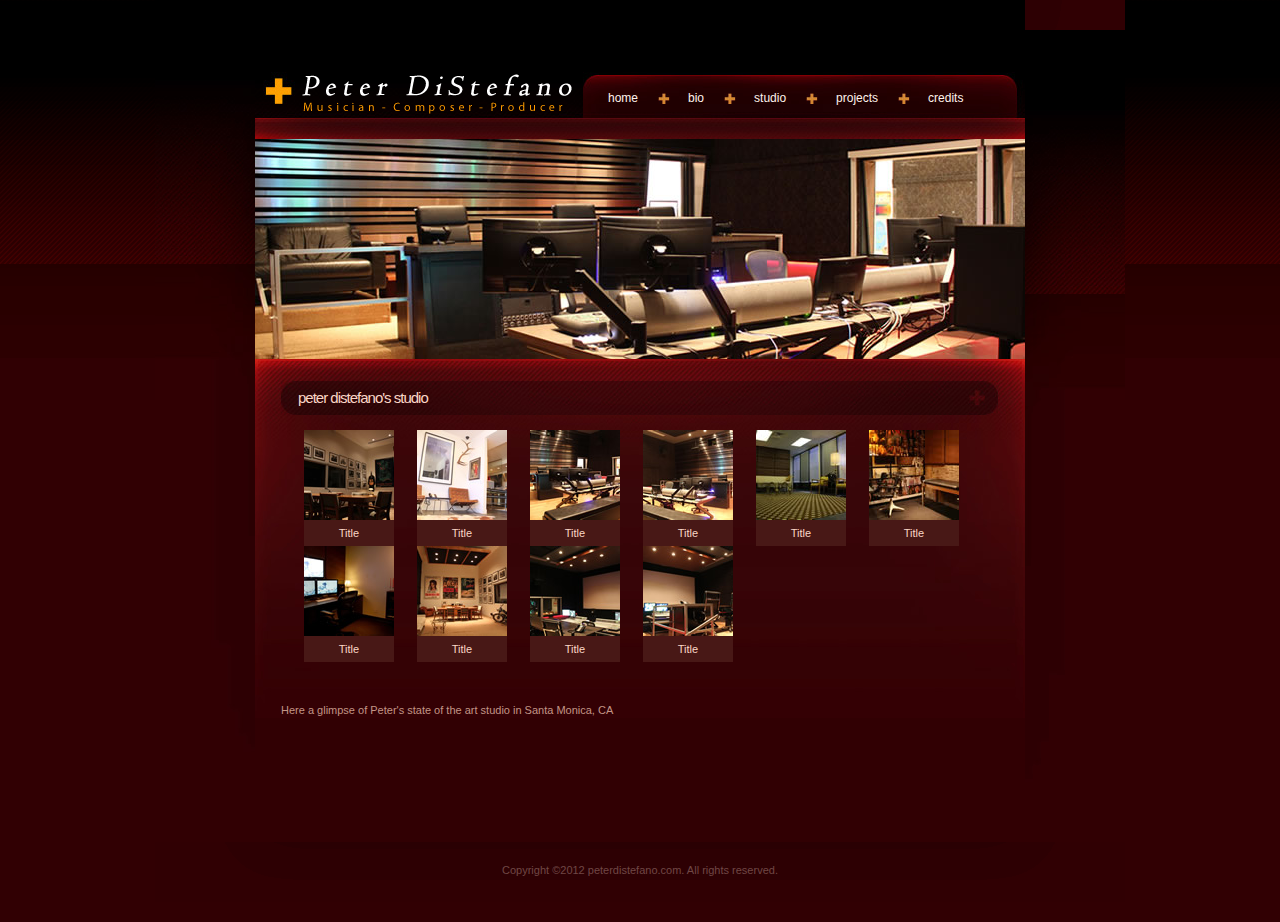
<file: Studio.html>
<!DOCTYPE html PUBLIC "-//W3C//DTD XHTML 1.0 Transitional//EN" "http://www.w3.org/TR/xhtml1/DTD/xhtml1-transitional.dtd">
<html xmlns="http://www.w3.org/1999/xhtml">
<head>
<meta http-equiv="content-type" content="text/html; charset=utf-8" />
<title>Peter's Santa Monica Studio</title>
<meta name="keywords"
	content="Peter DiStefano, Santa Monica Studio, Composer, Movie Scores, Recording Studio" />
<meta name="description" content="" />

<!-- Load the CSS Files -->
<link href="css/default.css" rel="stylesheet" type="text/css" />
<link rel="stylesheet" href="css/colorbox.css" />

<!-- Load the JS files -->
<script src="//ajax.googleapis.com/ajax/libs/jquery/1.7.2/jquery.min.js" type="text/javascript"></script>
<script src="js/jquery.colorbox-min.js"></script>

<!-- We will add our javascript code here -->
<script type="text/javascript">
	$(document).ready(function() {
		$('a.gallery').colorbox({
			rel : 'group1'
		});
	});
</script>

</head>
<body class="subpage bg7">
	<div id="wrapper">
		<div id="extra1"></div>
		<div id="page">
			<div id="header">
				<div id="logo">
					<h1>Sitenamedotcom</h1>
				</div>
				<div id="menu" class="bg1">
					<ul>
						<li class="first"><a href="index.htm" accesskey="1" title="Peter DiStefano" class="link1">Home</a></li>
						<li><a href="bio.html" accesskey="2" title="Biography" class="link1">Bio</a></li>
						<li><a href="Studio.html" accesskey="3" title="Studio" class="link1">Studio</a></li>
						<li><a href="projects.html" accesskey="4" title="Lance Herbstrong" class="link1">Projects</a></li>
						<li><a href="Credits.html" accesskey="5" title="Credits and Discography" class="link1">Credits</a></li>
					</ul>
				</div>
			</div>
			<div id="splash">
				<a href="#"><img src="images/splash/studio_studio3.jpg" alt="" width="770" height="220"
					border="0" /></a>
			</div>
			<div id="content" class="bg2">
				<div id="box1">
					<h2 class="text8">Peter DiStefano's Studio</h2>

					<div id="box3">
						<!-- <h2 class="text4">Aliquet nunc sit ligula</h2> -->
						<ul>
							<li><a class="gallery" href="images/studio/studio01.jpg"><img
									src="images/studio/thmb/studio01.jpg" alt="" /></a>
								<h3 class="style1">Title</h3></li>
							<li><a class="gallery" href="images/studio/studio02.jpg"><img
									src="images/studio/thmb/studio02.jpg" alt="" /></a>
								<h3 class="style1">Title</h3></li>
							<li><a class="gallery" href="images/studio/studio03.jpg"><img
									src="images/studio/thmb/studio03.jpg" alt="" /></a>
								<h3 class="style1">Title</h3></li>
							<li><a class="gallery" href="images/studio/studio04.jpg"><img
									src="images/studio/thmb/studio04.jpg" alt="" /></a>
								<h3 class="style1">Title</h3></li>
							<li><a class="gallery" href="images/studio/studio05.jpg"><img
									src="images/studio/thmb/studio05.jpg" alt="" /></a>
								<h3 class="style1">Title</h3></li>
							<li><a class="gallery" href="images/studio/studio06.jpg"><img
									src="images/studio/thmb/studio06.jpg" alt="" /></a>
								<h3 class="style1">Title</h3></li>
							<li><a class="gallery" href="images/studio/studio07.jpg"><img
									src="images/studio/thmb/studio07.jpg" alt="" /></a>
								<h3 class="style1">Title</h3></li>
							<li><a class="gallery" href="images/studio/studio08.jpg"><img
									src="images/studio/thmb/studio08.jpg" alt="" /></a>
								<h3 class="style1">Title</h3></li>
							<li><a class="gallery" href="images/studio/studio09.jpg"><img
									src="images/studio/thmb/studio09.jpg" alt="" /></a>
								<h3 class="style1">Title</h3></li>
							<li><a class="gallery" href="images/studio/studio10.jpg"><img
									src="images/studio/thmb/studio10.jpg" alt="" /></a>
								<h3 class="style1">Title</h3></li>
						</ul>
						<div style="clear: both; height: 20px;">&nbsp;</div>
					</div>
					<p>Here a glimpse of Peter's state of the art studio in Santa Monica, CA</p>

					<!-- 					<ol>
						<li><a href="http://www.lanceherbstrong.com/"> Lance Herbstrong Official Site</a></li>
						<li><a href="http://soundcloud.com/lance_herbstrong/">Lance Herbstrong on SoundCloud</a></li>
						<li><a href="http://www.twitter.com/lanceherbstrong/">Follow Lance Herbstrong on
								Twitter</a></li>
						<li><a href="http://www.youtube.com/user/lanceherbstrong?feature=mhum/">Lance
								Herbstrong's YouTube Channel</a></li>
						<li><a href="http://www.songkick.com/artists/3199521-lance-herbstrong/">Lance
								Herbstrong on Songkick</a></li>
						<li><a href="http://lanceherbstrong.tumblr.com/">Lance Herbstrong on Tumblr</a></li>
						<li><a href="http://www.myspace.com/lanceherbstrong/">Lance Herbstrong on MySpace</a></li>
						<li><a href="http://www.epicshirts.com/category/lanceherbstrong/">Pickup your Lance
								Herbstrong EPICSHIRTS merch</a></li>
					</ol>
					<p>Header concert image courtesy of Heidi Roush</p> -->
					<!-- <h3 class="text1">Pellentesque viverra vulputate enim</h3>
						<p>Aliquam erat volutpat. Pellentesque tristique ante ut risus. Quisque dictum. Integer nisl risus, sagittis convallis, rutrum id, elementum
							congue, nibh. Suspendisse dictum porta lectus. Donec placerat odio vel elit. Nullam ante orci, pellentesque eget, tempus quis, ultrices in,
							est. Curabitur sit amet nulla. Nam in massa. Sed vel tellus. Sed ac leo. Pellentesque imperdiet. Fusce quis tortor. In posuere eleifend odio.
							Donec ornare neque ac sem. Mauris aliquet. Aliquam sem leo, vulputate sed, convallis at, ultricies quis, justo. Donec nonummy magna quis risus.
							Quisque eleifend. Phasellus tempor vehicula justo. Aliquam lacinia metus ut elit. Suspendisse iaculis mauris nec lorem. Donec leo. Vivamus
							fermentum nibh in augue. Praesent a lacus at urna congue rutrum. Nulla enim eros, porttitor eu, tempus id, varius non, nibh. In posuere
							eleifend odio.</p>
						 -->
				</div>
			</div>
			<div style="clear: both;">&nbsp;</div>
		</div>
	</div>
	<div id="extra2"></div>
	<div style="clear: both;">&nbsp;</div>
	</div>
	<div id="footer" class="bg3">
		<p class="text7">Copyright &copy;2012 peterdistefano.com. All rights reserved.</p>
	</div>
</body>
</html>
</file>
<file: css/default.css>
@import url("layout.css");

/** BASIC */
body {
	margin: 0px;
	padding: 0px;
	background: #310003 url(../images/layout/bg01.gif) repeat-x left top;
}

/** FORMS */
form {
	margin: 0px;
	padding: 0px;
}

/** HEADINGS */
h1,h2,h3,h4,h5,h6 {
	margin: 0px;
}

h2 {
	text-transform: lowercase;
	letter-spacing: -1px;
	font-size: 15px;
	font-weight: normal;
	color: #FBD6C6;
}

h3 {
	font-size: 11px;
	font-weight: normal;
	color: #FBD6C6;
}

h4 {
	font-size: 10px;
	color: #8F5853;
}

/** TEXTS */
body,th,td,input,textarea,select {
	font-family: Arial, Helvetica, sans-serif;
	font-size: 11px;
	color: #C39586;
}

p,blockquote,ul,ol,dl {
	margin-top: 0px;
	margin-bottom: 1em;
	text-align: justify;
	line-height: 16px;
}

.text1 {
	font-size: 11px;
	font-weight: bold;
	color: #FFCAB2;
}

.text2 {
	height: 26px;
	padding: 8px 0px 0px 17px;
	background: url(../images/layout/homepage05.jpg) no-repeat left top;
}

.text3 {
	height: 26px;
	padding: 8px 0px 0px 17px;
	background: url(../images/layout/homepage07.gif) no-repeat left top;
}

.text4 {
	height: 26px;
	padding: 8px 0px 0px 17px;
	background: url(../images/layout/homepage06.jpg) no-repeat left top;
}

.text5 {
	height: 26px;
	padding: 8px 0px 0px 17px;
	background: url(../images/layout/homepage16.jpg) no-repeat left top;
}

.text6 {
	height: 26px;
	padding: 8px 0px 0px 17px;
	background: url(../images/layout/homepage20.jpg) no-repeat left top;
}

.text7 {
	text-align: center;
	color: #704745;
}

.text8 {
	height: 26px;
	padding: 8px 0px 0px 17px;
	background: url(../images/layout/subpage2_01.jpg) no-repeat left top;
}

/** LISTS */
.list1 {
	margin-left: 0px;
	padding: 0px;
	list-style: none;
}

.list1 li {
	padding: 5px 0px 8px 0px;
	background: url(../images/layout/homepage21.gif) repeat-x left top;
}

.list1 .first {
	background: none;
}

/** LINKS */
a {
	color: #F9C9B2;
}

a:hover {
	text-decoration: none;
}

.link1 {
	text-transform: lowercase;
	text-decoration: none;
	font-size: 12px;
	color: #FFF2EB;
}

.link1:hover {
	text-decoration: underline;
}

.link2 {
	display: block;
	padding: 5px 0px;
	text-align: center;
	background: url(../images/layout/homepage21.jpg) repeat left top;
}

.link3 {
	padding-left: 13px;
	background: url(../images/layout/homepage17.gif) no-repeat left center;
}

/** STYLES */
.style1 {
	
}

.style1 {
		display: block;
	padding: 5px 0px;
	text-align: center;
	background: url(../images/layout/homepage21.jpg) repeat left top;
}

.style1 a:hover {
	
}

/** BACKGROUNDS */
.bg1 {
	background: url(../images/layout/bg04.jpg) no-repeat left top;
}

.bg2 {
	background: url(../images/layout/bg05.jpg) no-repeat left top;
}

.bg3 {
	background: url(../images/layout/bg07.gif) no-repeat left top;
}

.bg4 {
	background: #471815 url(../images/layout/homepage08.gif) no-repeat left bottom;
}

.bg5 {
	background: url(../images/layout/homepage18.jpg) no-repeat left top;
}

.bg6 {
	background: url(../images/layout/homepage19.jpg) no-repeat left top;
}

.bg7 {
	background-image: url(../images/layout/subpage1_03.gif);
}

/** MISC */
.align-justify {
	text-align: justify;
}

.align-right {
	text-align: right;
}

img {
	border: none;
}

.img1 {
	float: left;
	margin: 3px 15px 0px 0px;
}

.img2 {
	float: right;
	margin: 3px 0px 0px 15px;
}

hr {
	display: none;
}

.hr1 {
	height: 1px;
}
</file>
<file: css/colorbox.css>
/*
    ColorBox Core Style:
    The following CSS is consistent between example themes and should not be altered.
*/
#colorbox,#cboxOverlay,#cboxWrapper {
	position: absolute;
	top: 0;
	left: 0;
	z-index: 9999;
	overflow: hidden;
}

#cboxOverlay {
	position: fixed;
	width: 100%;
	height: 100%;
}

#cboxMiddleLeft,#cboxBottomLeft {
	clear: left;
}

#cboxContent {
	position: relative;
}

#cboxLoadedContent {
	overflow: auto;
}

#cboxTitle {
	margin: 0;
}

#cboxLoadingOverlay,#cboxLoadingGraphic {
	position: absolute;
	top: 0;
	left: 0;
	width: 100%;
	height: 100%;
}

#cboxPrevious,#cboxNext,#cboxClose,#cboxSlideshow {
	cursor: pointer;
}

.cboxPhoto {
	float: left;
	margin: auto;
	border: 0;
	display: block;
	max-width: none;
}

.cboxIframe {
	width: 100%;
	height: 100%;
	display: block;
	border: 0;
}

#colorbox,#cboxContent,#cboxLoadedContent {
	box-sizing: content-box;
}

/* 
    User Style:
    Change the following styles to modify the appearance of ColorBox.  They are
    ordered & tabbed in a way that represents the nesting of the generated HTML.
*/
#cboxOverlay {
	background: url(images/overlay.png) repeat 0 0;
}

#colorbox {
	
}

#cboxTopLeft {
	width: 21px;
	height: 21px;
	background: url(images/controls.png) no-repeat -101px 0;
}

#cboxTopRight {
	width: 21px;
	height: 21px;
	background: url(images/controls.png) no-repeat -130px 0;
}

#cboxBottomLeft {
	width: 21px;
	height: 21px;
	background: url(images/controls.png) no-repeat -101px -29px;
}

#cboxBottomRight {
	width: 21px;
	height: 21px;
	background: url(images/controls.png) no-repeat -130px -29px;
}

#cboxMiddleLeft {
	width: 21px;
	background: url(images/controls.png) left top repeat-y;
}

#cboxMiddleRight {
	width: 21px;
	background: url(images/controls.png) right top repeat-y;
}

#cboxTopCenter {
	height: 21px;
	background: url(images/border.png) 0 0 repeat-x;
}

#cboxBottomCenter {
	height: 21px;
	background: url(images/border.png) 0 -29px repeat-x;
}

#cboxContent {
	background: #fff;
	overflow: hidden;
}

.cboxIframe {
	background: #fff;
}

#cboxError {
	padding: 50px;
	border: 1px solid #ccc;
}

#cboxLoadedContent {
	margin-bottom: 28px;
}

#cboxTitle {
	position: absolute;
	bottom: 4px;
	left: 0;
	text-align: center;
	width: 100%;
	color: #949494;
}

#cboxCurrent {
	position: absolute;
	bottom: 4px;
	left: 58px;
	color: #949494;
}

#cboxSlideshow {
	position: absolute;
	bottom: 4px;
	right: 30px;
	color: #0092ef;
}

#cboxPrevious {
	position: absolute;
	bottom: 0;
	left: 0;
	background: url(images/controls.png) no-repeat -75px 0;
	width: 25px;
	height: 25px;
	text-indent: -9999px;
}

#cboxPrevious:hover {
	background-position: -75px -25px;
}

#cboxNext {
	position: absolute;
	bottom: 0;
	left: 27px;
	background: url(images/controls.png) no-repeat -50px 0;
	width: 25px;
	height: 25px;
	text-indent: -9999px;
}

#cboxNext:hover {
	background-position: -50px -25px;
}

#cboxLoadingOverlay {
	background: url(images/loading_background.png) no-repeat center center;
}

#cboxLoadingGraphic {
	background: url(images/loading.gif) no-repeat center center;
}

#cboxClose {
	position: absolute;
	bottom: 0;
	right: 0;
	background: url(images/controls.png) no-repeat -25px 0;
	width: 25px;
	height: 25px;
	text-indent: -9999px;
}

#cboxClose:hover {
	background-position: -25px -25px;
}

/*
  The following fixes a problem where IE7 and IE8 replace a PNG's alpha transparency with a black fill
  when an alpha filter (opacity change) is set on the element or ancestor element.  This style is not applied to or needed in IE9.
  See: http://jacklmoore.com/notes/ie-transparency-problems/
*/
.cboxIE #cboxTopLeft,.cboxIE #cboxTopCenter,.cboxIE #cboxTopRight,.cboxIE #cboxBottomLeft,.cboxIE #cboxBottomCenter,.cboxIE #cboxBottomRight,.cboxIE #cboxMiddleLeft,.cboxIE #cboxMiddleRight
	{
	filter: progid:DXImageTransform.Microsoft.gradient(startColorstr=#00FFFFFF,
		endColorstr=#00FFFFFF );
}

/*
  The following provides PNG transparency support for IE6
  Feel free to remove this and the /ie6/ directory if you have dropped IE6 support.
*/
.cboxIE6 #cboxTopLeft {
	background: url(images/ie6/borderTopLeft.png);
}

.cboxIE6 #cboxTopCenter {
	background: url(images/ie6/borderTopCenter.png);
}

.cboxIE6 #cboxTopRight {
	background: url(images/ie6/borderTopRight.png);
}

.cboxIE6 #cboxBottomLeft {
	background: url(images/ie6/borderBottomLeft.png);
}

.cboxIE6 #cboxBottomCenter {
	background: url(images/ie6/borderBottomCenter.png);
}

.cboxIE6 #cboxBottomRight {
	background: url(images/ie6/borderBottomRight.png);
}

.cboxIE6 #cboxMiddleLeft {
	background: url(images/ie6/borderMiddleLeft.png);
}

.cboxIE6 #cboxMiddleRight {
	background: url(images/ie6/borderMiddleRight.png);
}

.cboxIE6 #cboxTopLeft,.cboxIE6 #cboxTopCenter,.cboxIE6 #cboxTopRight,.cboxIE6 #cboxBottomLeft,.cboxIE6 #cboxBottomCenter,.cboxIE6 #cboxBottomRight,.cboxIE6 #cboxMiddleLeft,.cboxIE6 #cboxMiddleRight
	{
	_behavior: expression(this.src =   this.src ?   this.src :  
		this.currentStyle.backgroundImage.split ( '"')[1],
		this.style.background=  "none", this.style.filter=  "progid:DXImageTransform.Microsoft.AlphaImageLoader(src="+
		 this.src+  ", sizingMethod='scale')" );
}
</file>
